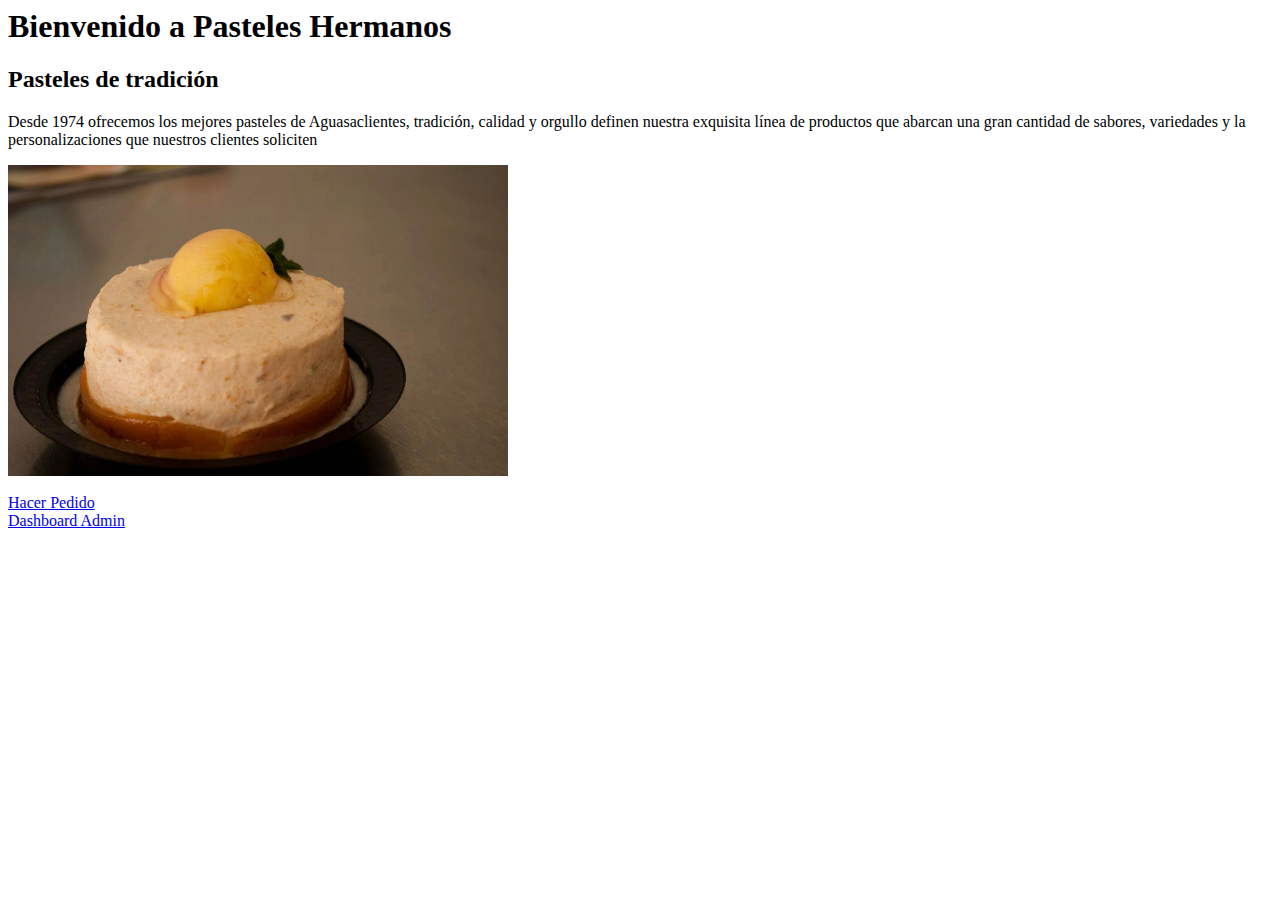
<file: html/index.html>
<html lang="es">
<head>
    <meta charset="UTF-8">
    <meta http-equiv="X-UA-Compatible" content="IE=edge">
    <meta name="viewport" content="width=device-width, initial-scale=1.0">
    <title>Pasteles Hermanos</title>
    <link rel="stylesheet" href="../css/estilos.css">
</head>
<body>
    <h1>Bienvenido a Pasteles Hermanos</h1>
    <h2>Pasteles de tradición</h2>
    <p>
        Desde 1974 ofrecemos los mejores pasteles de Aguasaclientes, tradición, 
        calidad y orgullo definen nuestra exquisita línea de productos que abarcan 
        una gran cantidad de sabores, variedades y la personalizaciones que nuestros 
        clientes soliciten
    </p>
  
    <img src="../misc/guayaba.jfif" alt="Pastel Guayaba" style="max-width: 500px;"><br><br>

    <a href="./pedido.html" target="blank">Hacer Pedido</a><br>
    <a href="./dashboard.html" target="blank">Dashboard Admin</a><br>
</body>
</html>
</file>
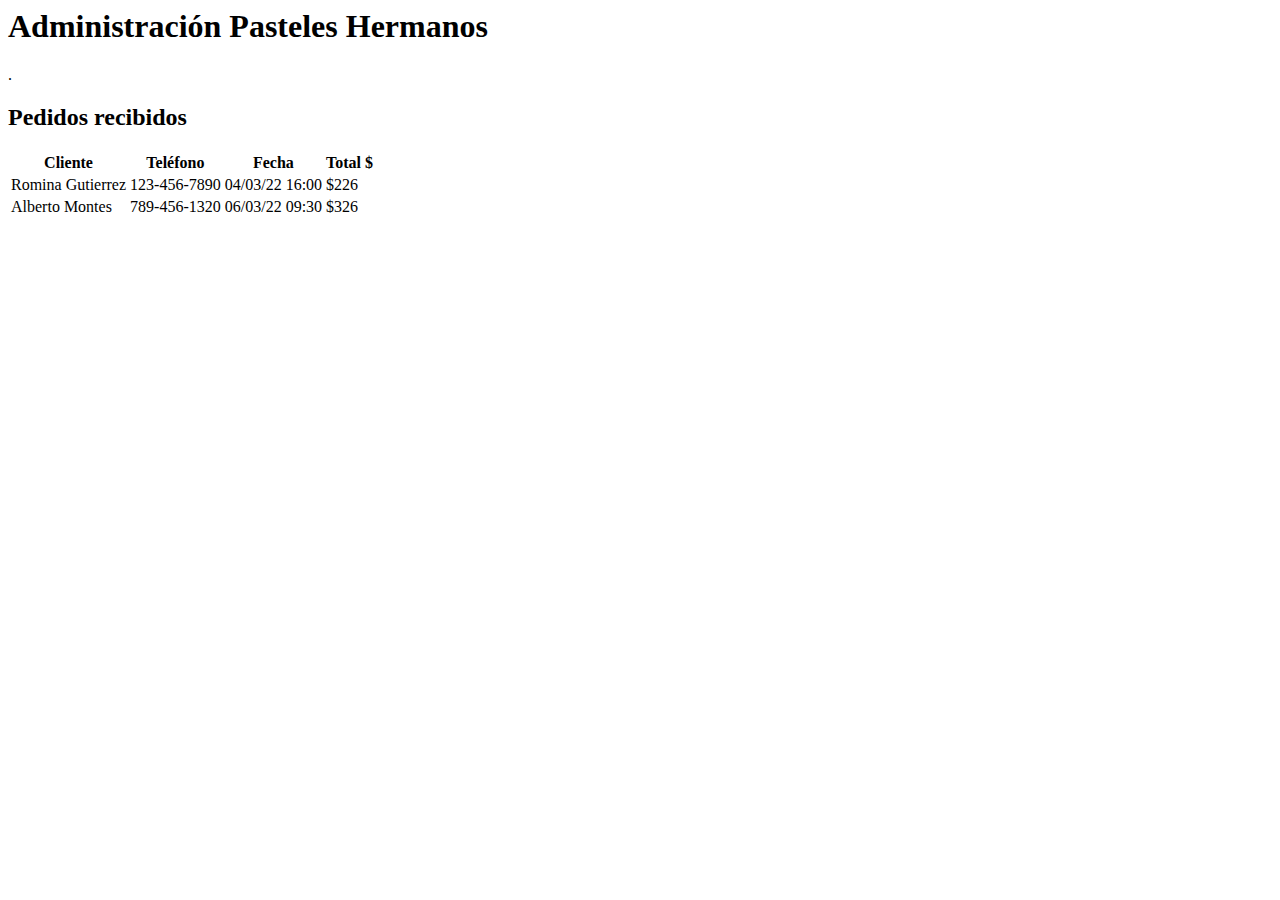
<file: html/dashboard.html>
<html lang="es">
<head>
    <meta charset="UTF-8">
    <meta http-equiv="X-UA-Compatible" content="IE=edge">
    <meta name="viewport" content="width=device-width, initial-scale=1.0">
    <title>Dashboard - Pasteles Hermanos</title>
    <link rel="stylesheet" href="../css/estilos.css">
</head>
<body>
    <h1>Administración Pasteles Hermanos</h1>.
    <h2>Pedidos recibidos</h2>
    <table>
        <tr>
            <th>Cliente</th>
            <th>Teléfono</th>
            <th>Fecha</th>
            <th>Total $</th>
        </tr>
        <tr>
            <td>Romina Gutierrez</td>
            <td>123-456-7890</td>
            <td>04/03/22 16:00</td>
            <td>$226</td>
        </tr>
        <tr>
            <td>Alberto Montes</td>
            <td>789-456-1320</td>
            <td>06/03/22 09:30</td>
            <td>$326</td>
        </tr>
    </table>

    
</body>
</html>
</file>
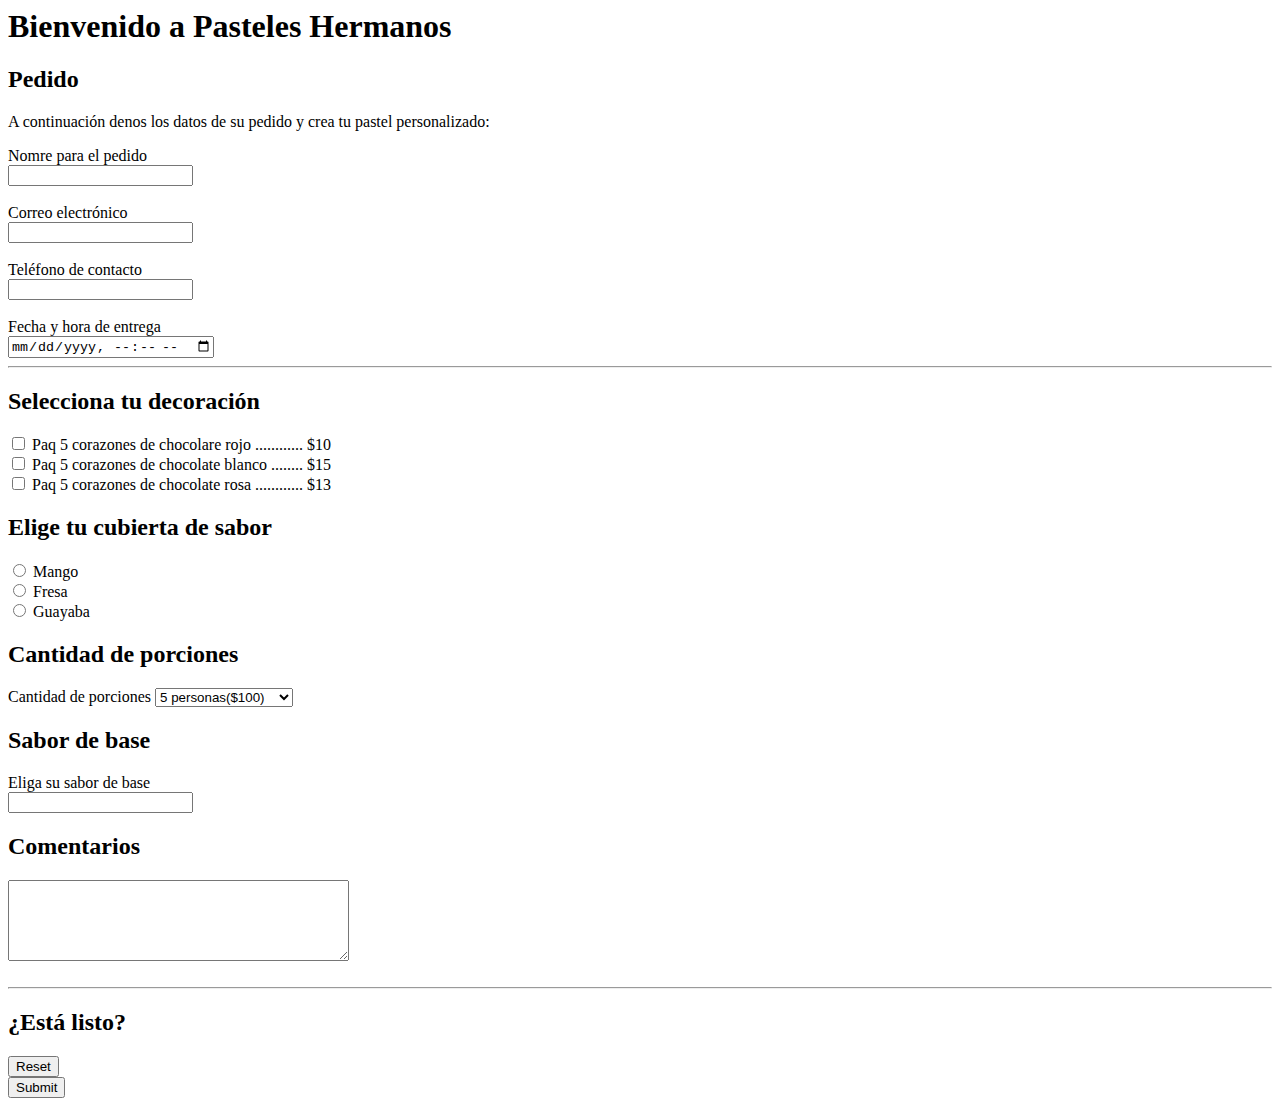
<file: html/pedido.html>
<html lang="es">
<head>
    <meta charset="UTF-8">
    <meta http-equiv="X-UA-Compatible" content="IE=edge">
    <meta name="viewport" content="width=device-width, initial-scale=1.0">
    <title>Pedido - Pasteles Hermanos</title>
    <link rel="stylesheet" href="../css/estilos.css">
</head>
<body>
    <h1>Bienvenido a Pasteles Hermanos</h1>
    <h2>Pedido</h2>
    <p> A continuación denos los datos de su pedido y crea tu pastel personalizado: </p>
  
    <form action="" id="form" method="post">   
        <label for="nombrePedido"> Nomre para el pedido </label><br>
        <input type="text" id="Input1" name="Input1"><br><br>
        <label for="correo">Correo electrónico</label><br>
        <input type="email" id="correo" name="correo"><br><br>
        <label for="telefono">Teléfono de contacto</label><br>
        <input type="tel" id="telelfono" name="telefono" maxlength="10"><br><br>
        <label for="entrega">Fecha y hora de entrega</label><br>
        <input type="datetime-local" id="entrega" name="entrega"><br>

        <hr>

        <h2>Selecciona tu decoración</h2>
        <input type="checkbox" id="coraRojo" name="coraRojo" value="CorazonRojo">
        <label for="coraRojo">Paq 5 corazones de chocolare rojo ............ $10</label><br>
        <input type="checkbox" id="coraBlanco" name="coraBlanco" value="CorazonBlanco">
        <label for="coraBlanco">Paq 5 corazones de chocolate blanco ........ $15</label><br>
        <input type="checkbox" id="coraRosa" name="coraRosa" value="CorazonRosa">
        <label for="coraRosa">Paq 5 corazones de chocolate rosa ............ $13</label><br>
        
        <h2>Elige tu cubierta de sabor</h2>
        <input type="radio" id="mango" name="cubierta" value="Mango">
        <label for="mango">Mango</label><br>
        <input type="radio" id="fresa" name="cubierta" value="Fresa">
        <label for="fresa">Fresa</label><br>
        <input type="radio" id="guayaba" name="cubierta" value="Guayaba">
        <label for="guayaba">Guayaba</label><br>

        <h2>Cantidad de porciones</h2>
        <label for="porciones">Cantidad de porciones</label>
        <select id="porciones" name="porciones">
            <option value="5">5 personas($100)</option>
            <option value="10">10 personas ($150</option>
            <option value="18">18 personas ($200)</option>
        </select>
        
        <h2>Sabor de base</h2>
        <label for="base">Eliga su sabor de base</label><br>
        <input list="base">
        <datalist id="base">
            <option value="Leche">
            <option value="Guayaba">
            <option value="Chocolate">
            <option value="Fresa">
            <option value="Napolitano">
        </datalist><br>
                
        <h2>Comentarios</h2>
        <textarea id="comentario" name="comentario" maxlength="200" cols="40" rows="5"></textarea><br><br>
        <hr>
        
        <h2>¿Está listo?</h2>
        <input type="reset"><br>
        <input type="submit"><br>
    </form>

</body>
</html>
</file>
<file: css/estilos.css>

</file>
